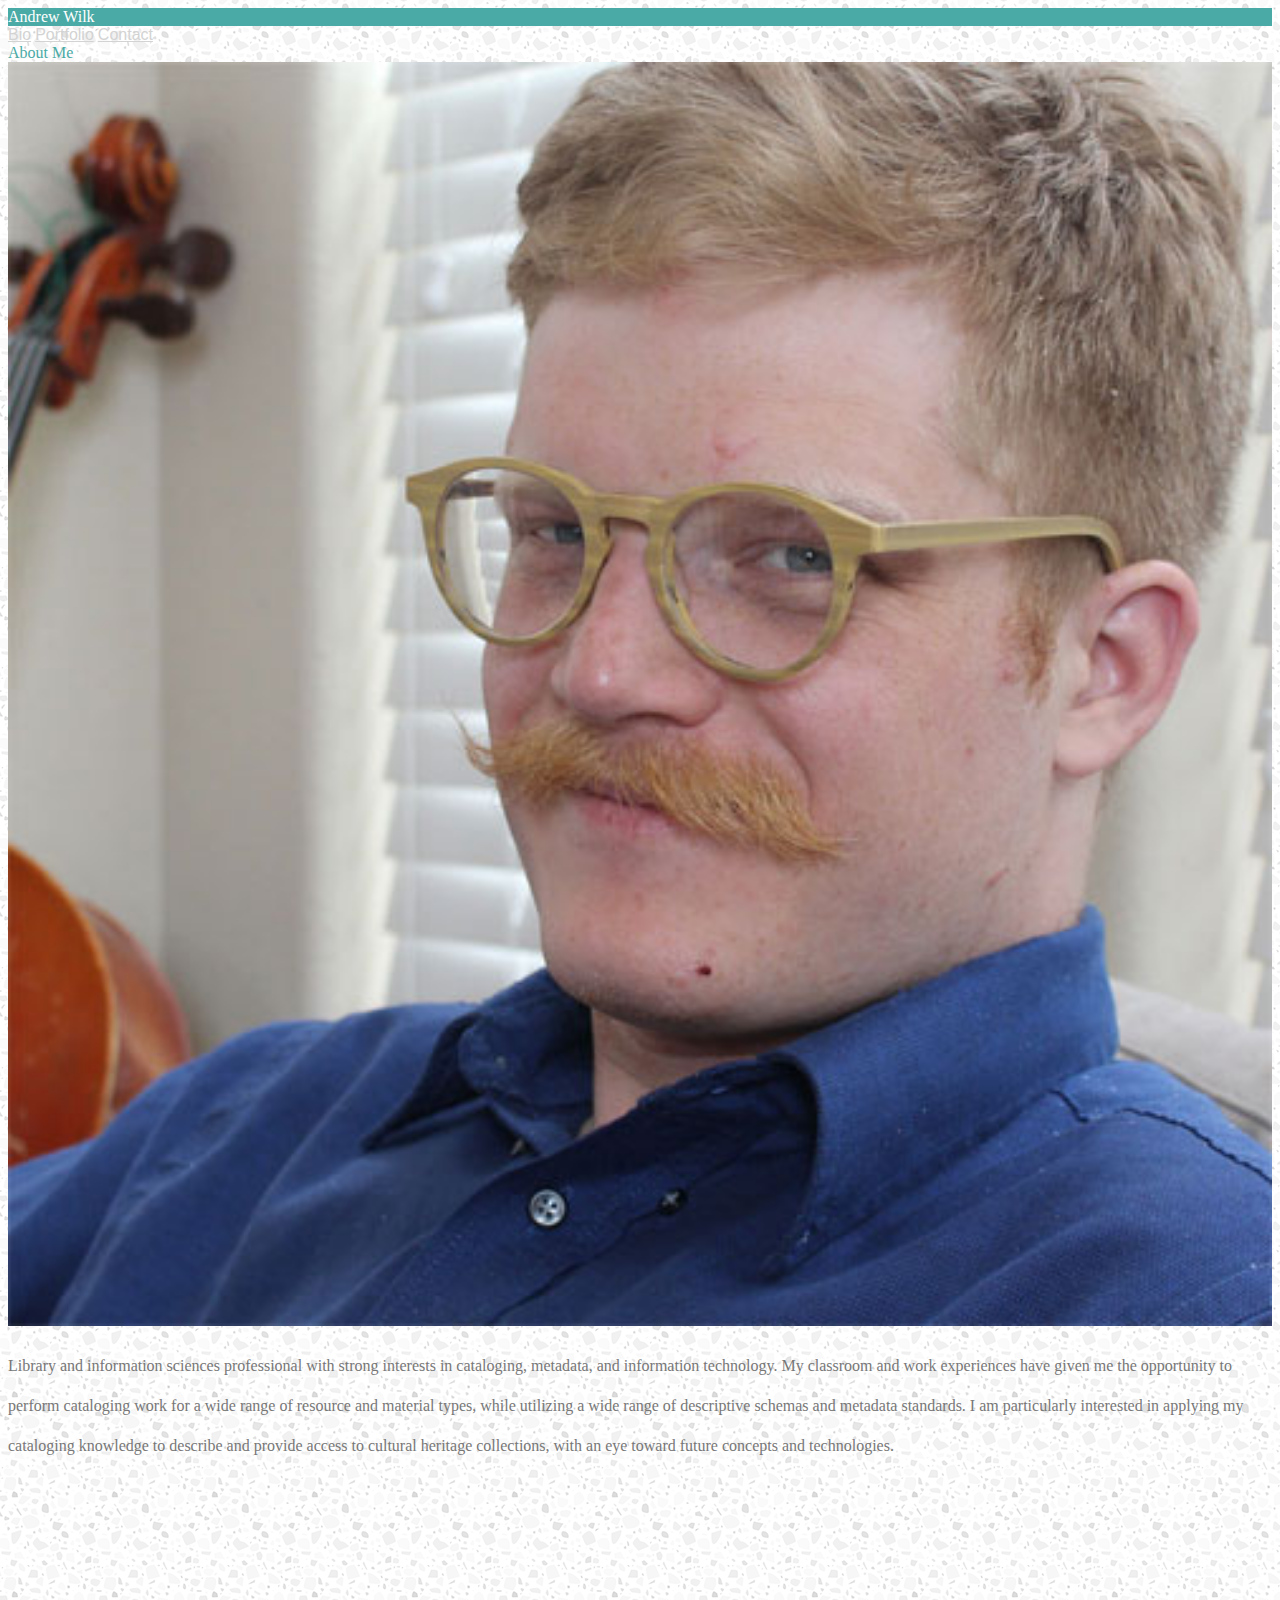
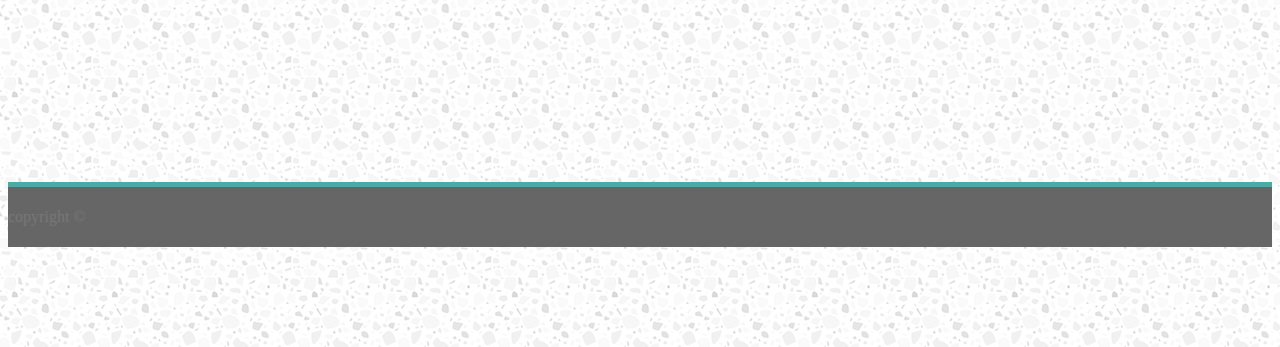
<file: index.html>
<!DOCTYPE html>
<html lang="en">
  <head>
    <!-- Required meta tags -->
    <meta charset="utf-8">
    <meta name="viewport" content="width=device-width, initial-scale=1, shrink-to-fit=no">
    <meta name=”viewport” content=”width=device-width, initial-scale=1>
    <!-- Bootstrap CSS -->
    <link rel="stylesheet" href="https://stackpath.bootstrapcdn.com/bootstrap/4.1.1/css/bootstrap.min.css" integrity="sha384-WskhaSGFgHYWDcbwN70/dfYBj47jz9qbsMId/iRN3ewGhXQFZCSftd1LZCfmhktB" crossorigin="anonymous">
    <link rel="stylesheet" href="assets/CSS/style.css">
    <title>Andrew Wilk | About</title>
  </head>
  <heading>               
    <div class="container-fluid">
            <div class="row bg-light">
                <div class="col-md-8 text-center header-name-col">
                    <div class="col-md-4 header-name-col">
                        <div id="header-name" class="h2 mb-0 pb-2 pt-2 text-nowrap">Andrew Wilk</div>
                    </div>
                </div>
                <div class="col-md-4 ml-auto text-center pt-3 pb-2">
                    <a id="nav-links" class="nav-item border-right pr-3" href="https://catlibwilk.github.io/index.html">Bio</a>
                    <a id="nav-links" class="nav-item border-right pr-3 ml-2" href="https://catlibwilk.github.io/portfolio.html">Portfolio</a>
                    <a id="nav-links" class="nav-item ml-2" href="https://catlibwilk.github.io/contact.html">Contact</a>
                </div>
        </div>
      </div>
  </heading>
  <body>
  <div class="container pb-2 mb-3">
    <div id="content-row" class="row">
        <div class="col-lg-8 bg-white p-0 mt-5">
            <div id="content-header" class="h2 border-bottom pb-2 m-3">About Me</div>
            <div class="col-12 col-md-4">
                <img  id="profile-image" class="float-left img-fluid mr-2 mb-2 mt-3" src="assets/images/profilepic.jpg" alt="Photo of Andrew Wilk">
            </div>
            <p class="mr-2 ml-2 pl-2">Library and information sciences professional with strong interests in cataloging, metadata, and information technology. My classroom and work experiences have given me the opportunity to perform cataloging work for a wide range of resource and material types, while utilizing a wide range of descriptive schemas and metadata standards. I am particularly interested in applying my cataloging knowledge to describe and provide access to cultural heritage collections, with an eye toward future concepts and technologies.</p>
        </div>
    </div>      
  </div>
  
    


    <!-- Optional JavaScript -->
    <!-- jQuery first, then Popper.js, then Bootstrap JS -->
    <!-- <script src="https://code.jquery.com/jquery-3.3.1.slim.min.js" integrity="sha384-q8i/X+965DzO0rT7abK41JStQIAqVgRVzpbzo5smXKp4YfRvH+8abtTE1Pi6jizo" crossorigin="anonymous"></script>
    <script src="https://cdnjs.cloudflare.com/ajax/libs/popper.js/1.14.3/umd/popper.min.js" integrity="sha384-ZMP7rVo3mIykV+2+9J3UJ46jBk0WLaUAdn689aCwoqbBJiSnjAK/l8WvCWPIPm49" crossorigin="anonymous"></script>
    <script src="https://stackpath.bootstrapcdn.com/bootstrap/4.1.1/js/bootstrap.min.js" integrity="sha384-smHYKdLADwkXOn1EmN1qk/HfnUcbVRZyYmZ4qpPea6sjB/pTJ0euyQp0Mk8ck+5T" crossorigin="anonymous"></script> -->
    <footer class="footer container-fluid">
        <div class="container-fluid text-center">
        <span class="text-white">copyright &copy;</span>
        </div>
  </footer>  
</body>
</html>

<!-- footer {
    width: 100%;
    height: 60px;
    line-height: 60px;
    background-color: #666666;
    border-top-style: solid;
    border-top-width: 5px;
    border-top-color: #4aaaa5;
} -->
</file>
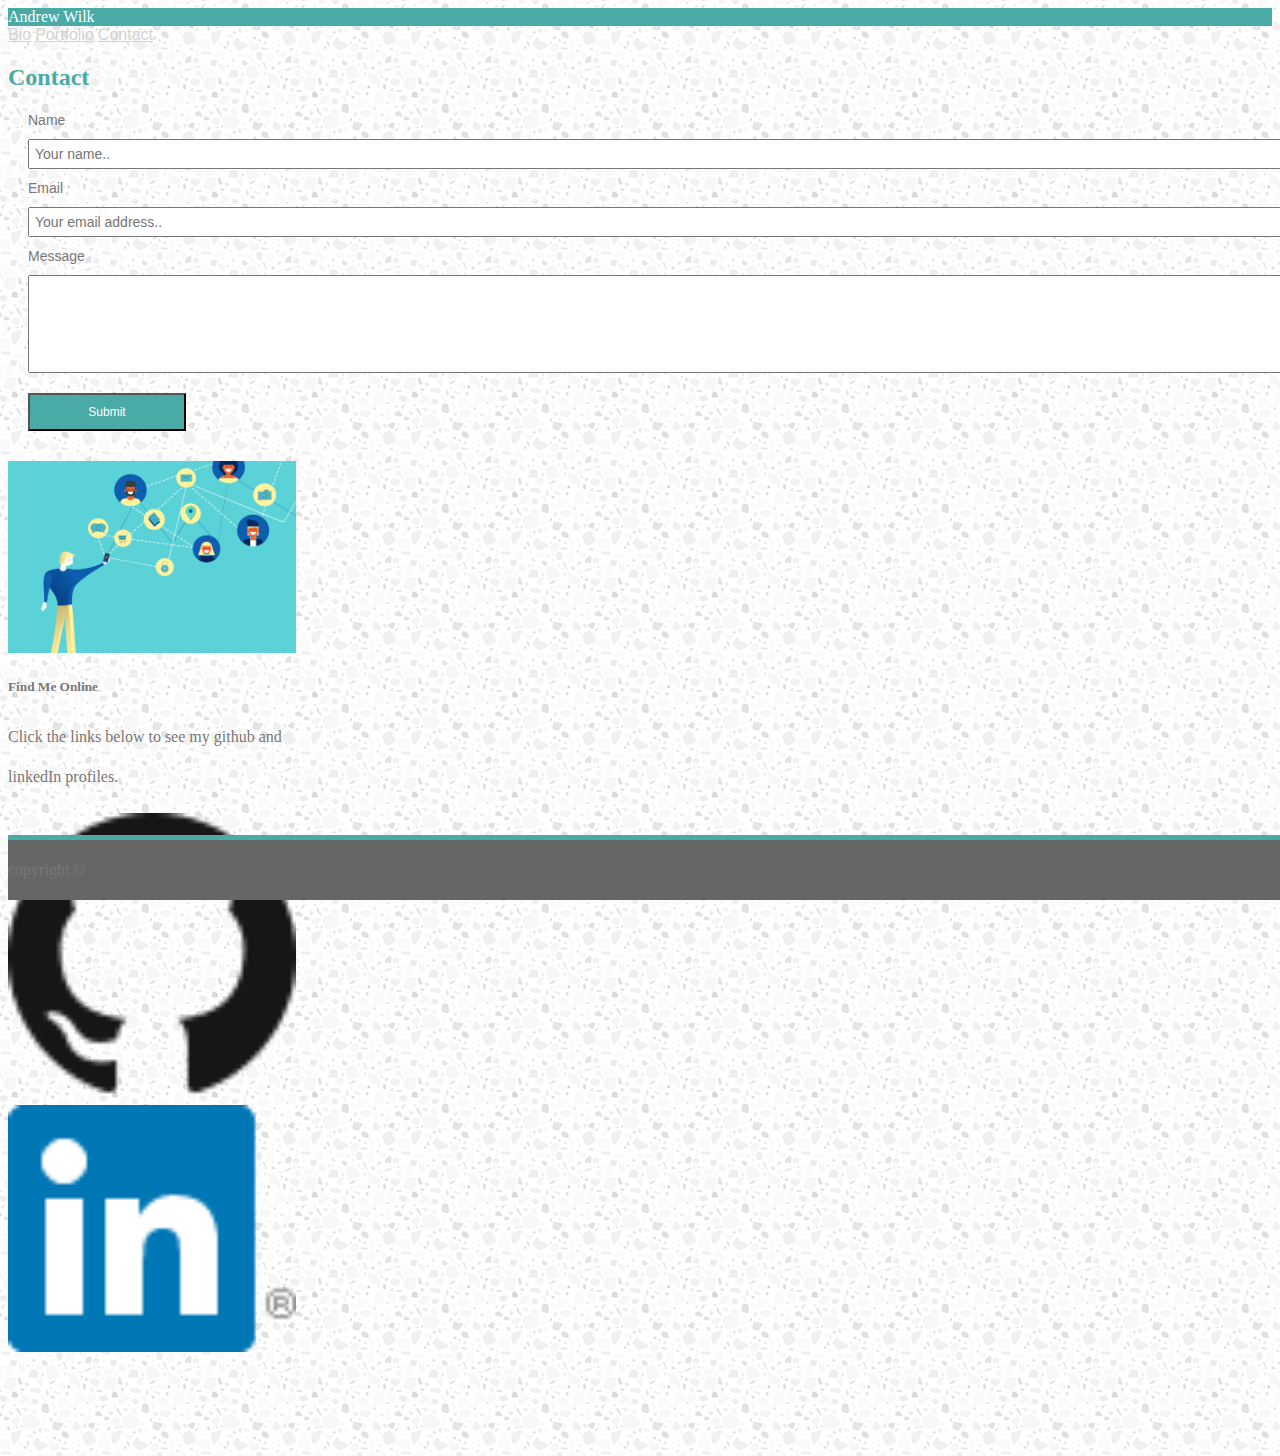
<file: contact.html>
<!DOCTYPE html>
<html lang="en">
  <head>
    <!-- Required meta tags -->
    <meta charset="utf-8">
    <meta name="viewport" content="width=device-width, initial-scale=1, shrink-to-fit=no">
    <meta name=”viewport” content=”width=device-width, initial-scale=1>
    <!-- Bootstrap CSS -->
    <link rel="stylesheet" href="https://stackpath.bootstrapcdn.com/bootstrap/4.1.1/css/bootstrap.min.css" integrity="sha384-WskhaSGFgHYWDcbwN70/dfYBj47jz9qbsMId/iRN3ewGhXQFZCSftd1LZCfmhktB" crossorigin="anonymous">
    <link rel="stylesheet" href="assets/CSS/style.css">
    <title>Andrew Wilk | Contact</title>
  </head>
  <heading>
    <div class="container-fluid">
            <div class="row bg-light">
                <div class="col-md-8 text-center header-name-col">
                    <div class="col-md-4 header-name-col">
                        <div id="header-name" class="h2 mb-0 pb-2 pt-2 text-nowrap">Andrew Wilk</div>
                    </div>
                </div>
                <div class="col-md-4 ml-auto text-center pt-3 pb-2">
                    <a id="nav-links" class="nav-item border-right pr-3" href="https://catlibwilk.github.io/index.html">Bio</a>
                    <a id="nav-links" class="nav-item border-right pr-3 ml-2" href="https://catlibwilk.github.io/portfolio.html">Portfolio</a>
                    <a id="nav-links" class="nav-item ml-2" href="https://catlibwilk.github.io/contact.html">Contact</a>
                </div>
        </div>
      </div>
  </heading>
  <body>
        <div class="container pb-2 mb-3">
                <div class="row pt-5">
                    <div class="col-lg-8 p-3 bg-white">
                        <h2 id="content-header" class="border-bottom">Contact</h2>
                        <form class="contactForm clearfix">
                            <label for="ContactName">Name</label>
                                <br>
                            <input type="text" id="ContactName" name="ContactName" placeholder="Your name..">
                                
                            <label for="ContactEmail">Email</label>
                            
                            <input type="text" id="ContactEmail" name="ContactEmail" placeholder="Your email address..">
                            
                            <label for="ContactMessage">Message</label>
                            
                            <input id="messageBox" type="text" id="ContactMessage" name="ContactMessage" placeholder="">
                            
                            <input class="submitButton" type="submit" value="Submit">
                            </form>
                        <!-- col end -->
                    </div>
                    <div id="soc-med-links" class="col-lg-2 mt-sm-2 mt-lg-0 ml-2 pl-3 pr-3 pt-0 text-center">
                        <div class="card " style="width: 18rem;">
                            <img class="card-img-top" src="assets/images/socmed.png" alt="Card image cap">
                            <div class="card-body">
                              <h5 class="card-title">Find Me Online</h5>
                              <p class="card-text">Click the links below to see my github and linkedIn profiles.</p>
                            </div>
                            <div class="card-body mx-auto">
                              <a href="http://www.github.com/CatLibWilk" target=”_blank” class="card-link clearfix float-left">
                                <img src="assets/images/GitHub-Mark-64px.png">
                              </a>
                              <a href="https://www.linkedin.com/in/andrew-wilk-839bab97" target=”_blank” class="card-link clearfix float-left">
                                <img src="assets/images/In-2C-66px-R.png">
                              </a>
                          </div>
                    </div>
                    
                </div>
                    
                </div><!-- row end -->

        </div>
        
  </body> 
  <div id="margin-impose" class="mt-3">
        <footer id="contact-footer" class="footer container-fluid">
                <div class="container-fluid text-center">
                <span class="text-white">copyright &copy;</span>
                </div>
        </footer>  
    </div>

</html>
</file>
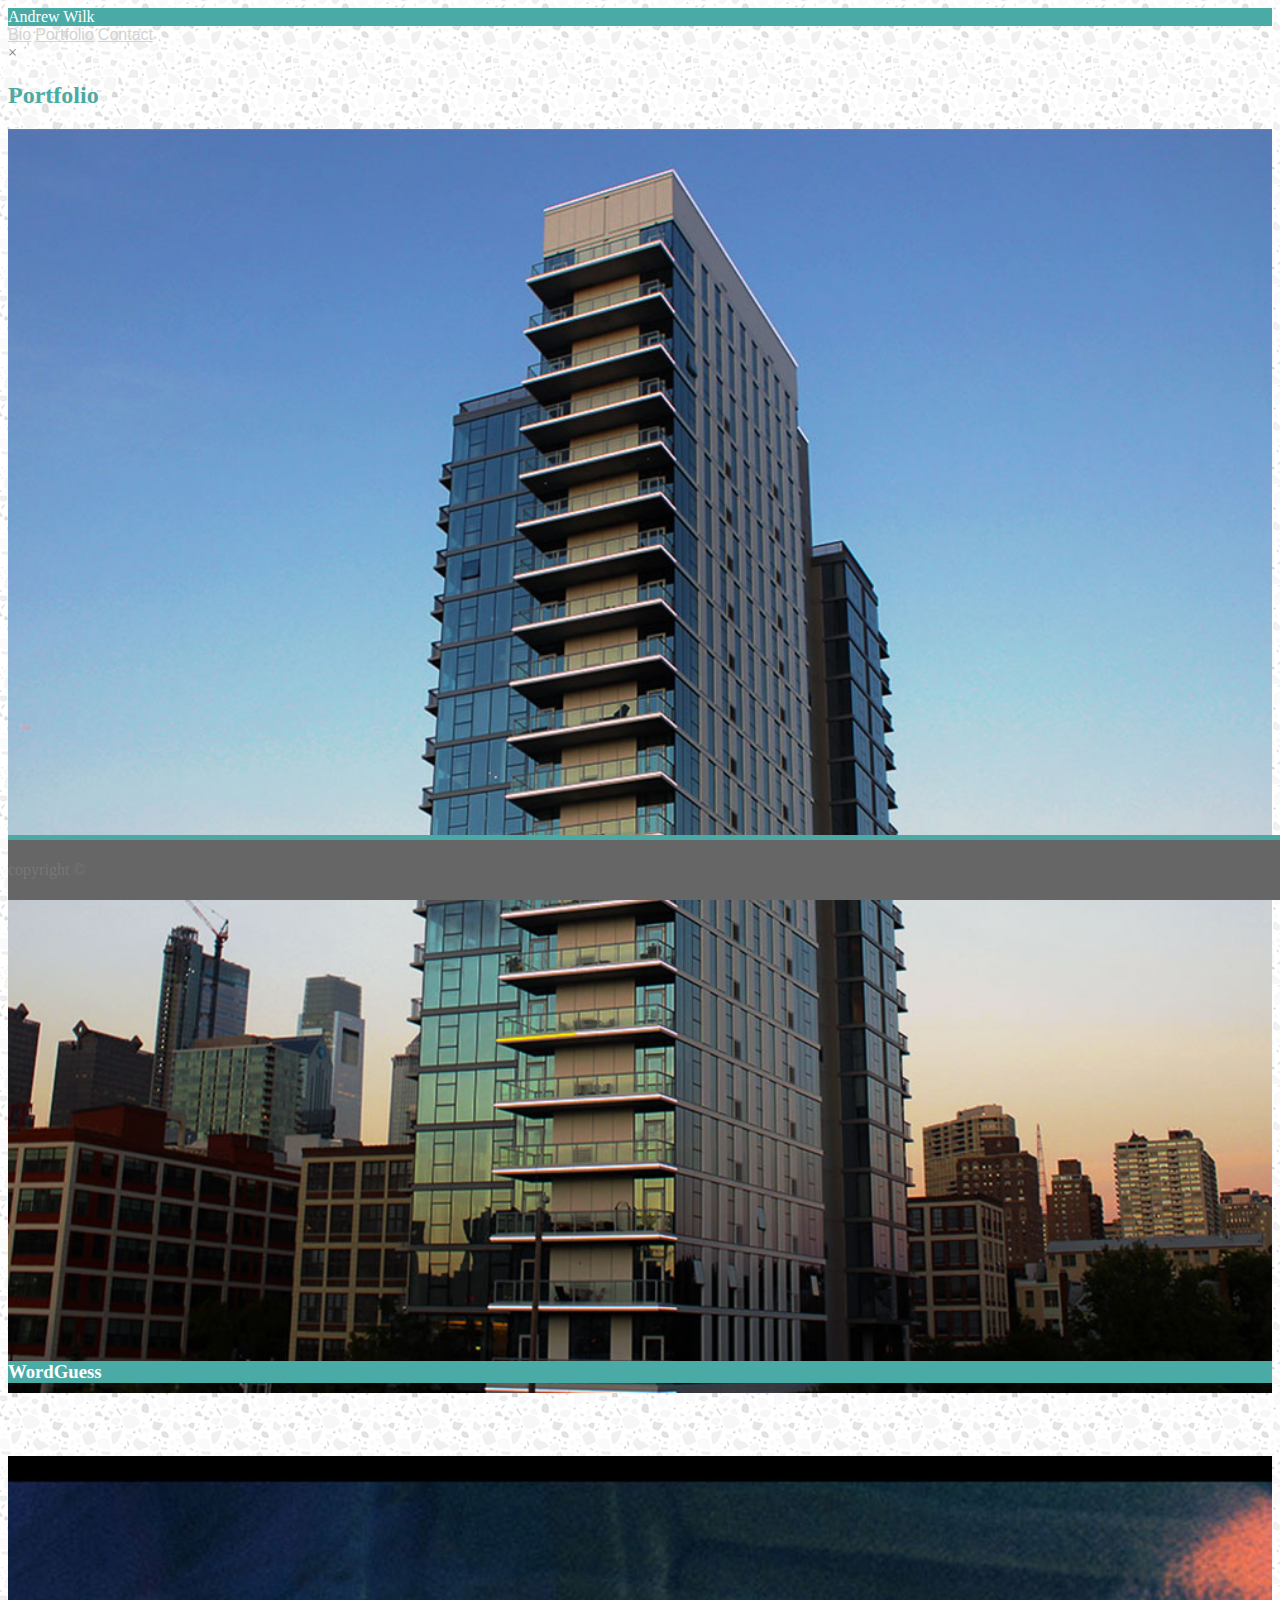
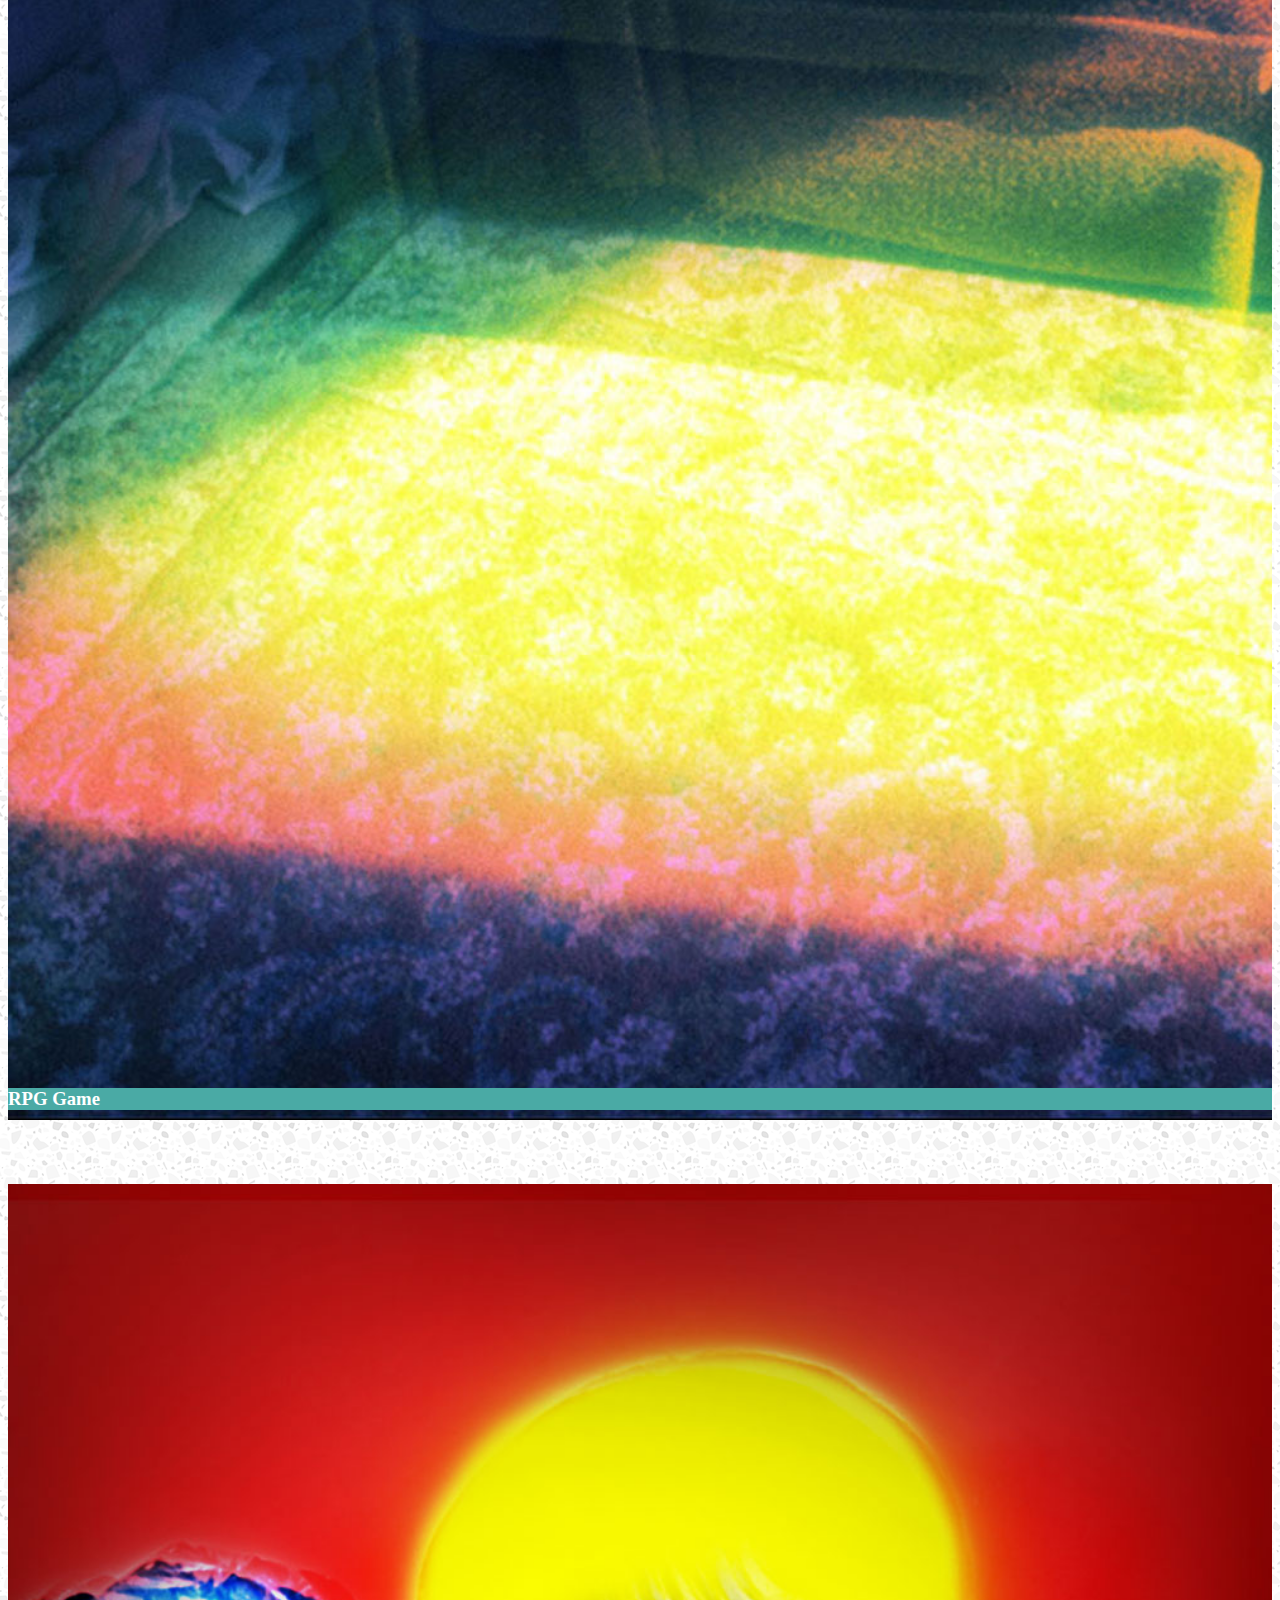
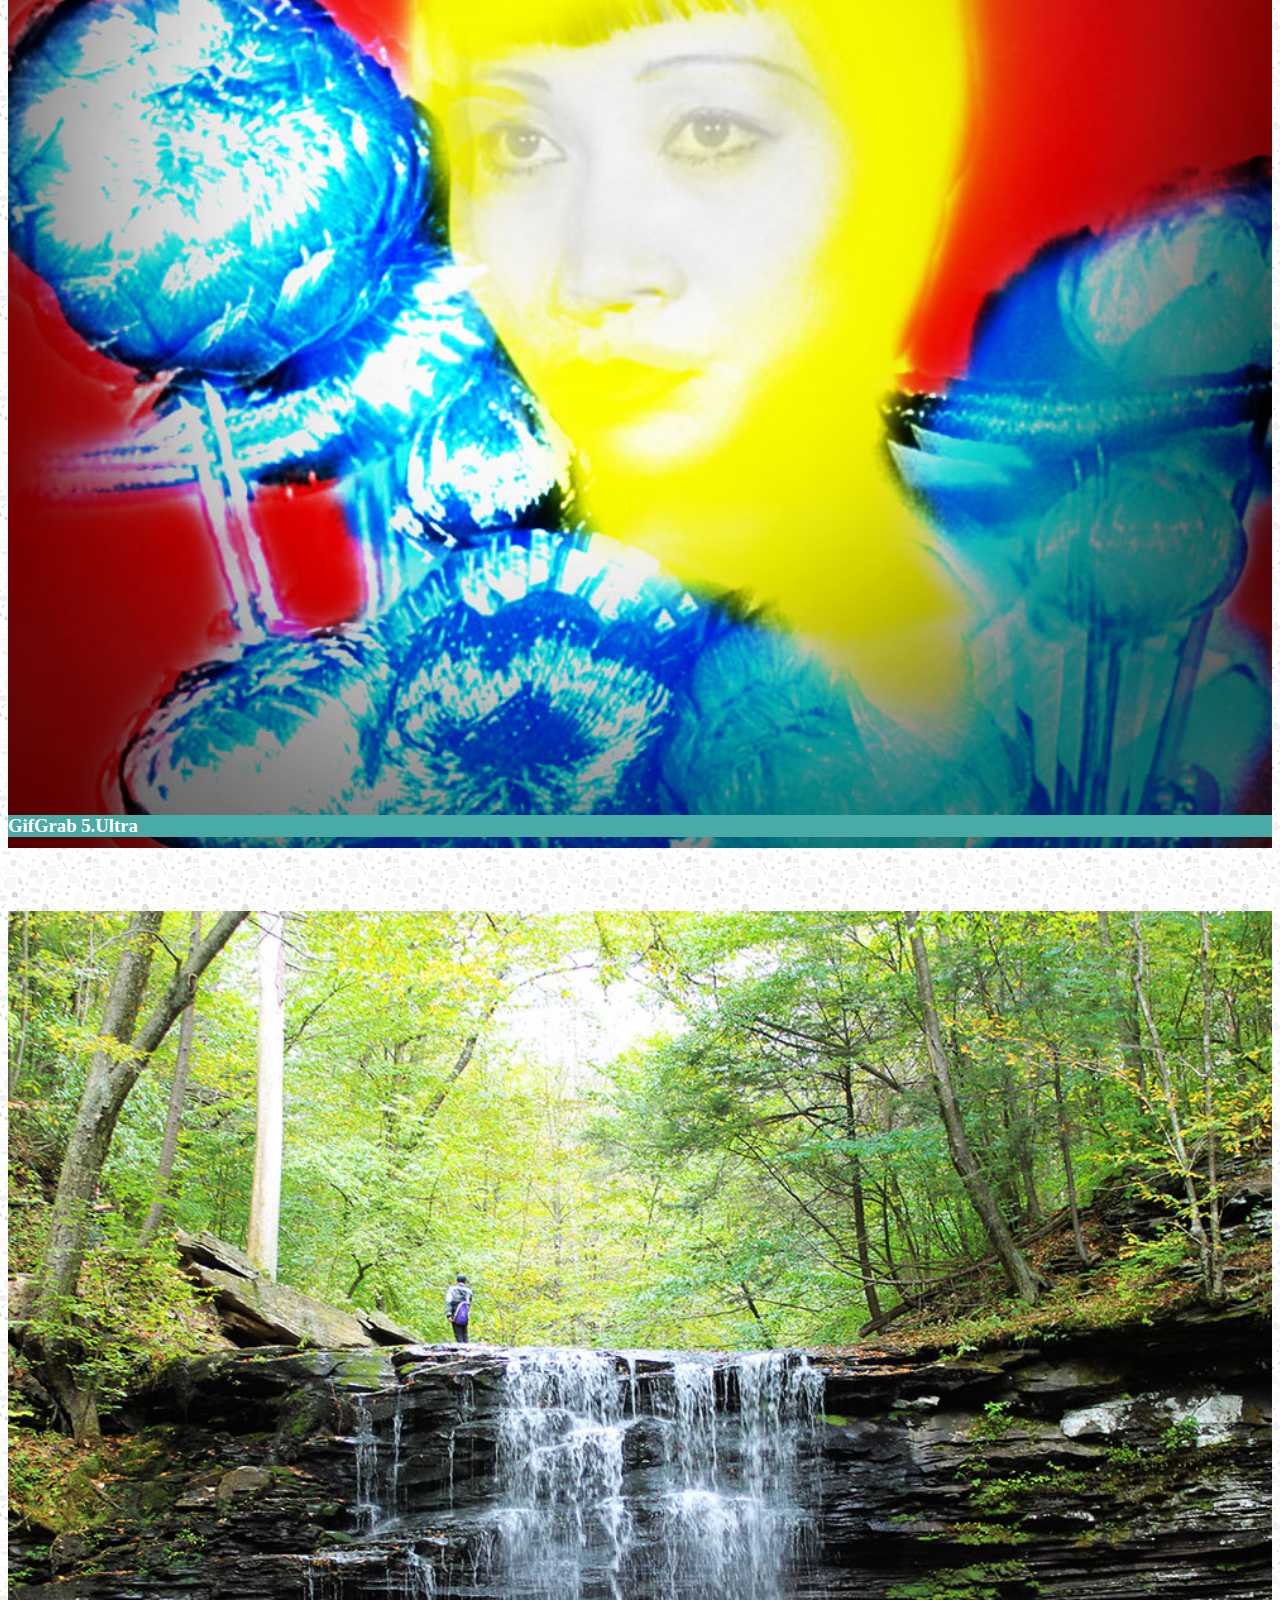
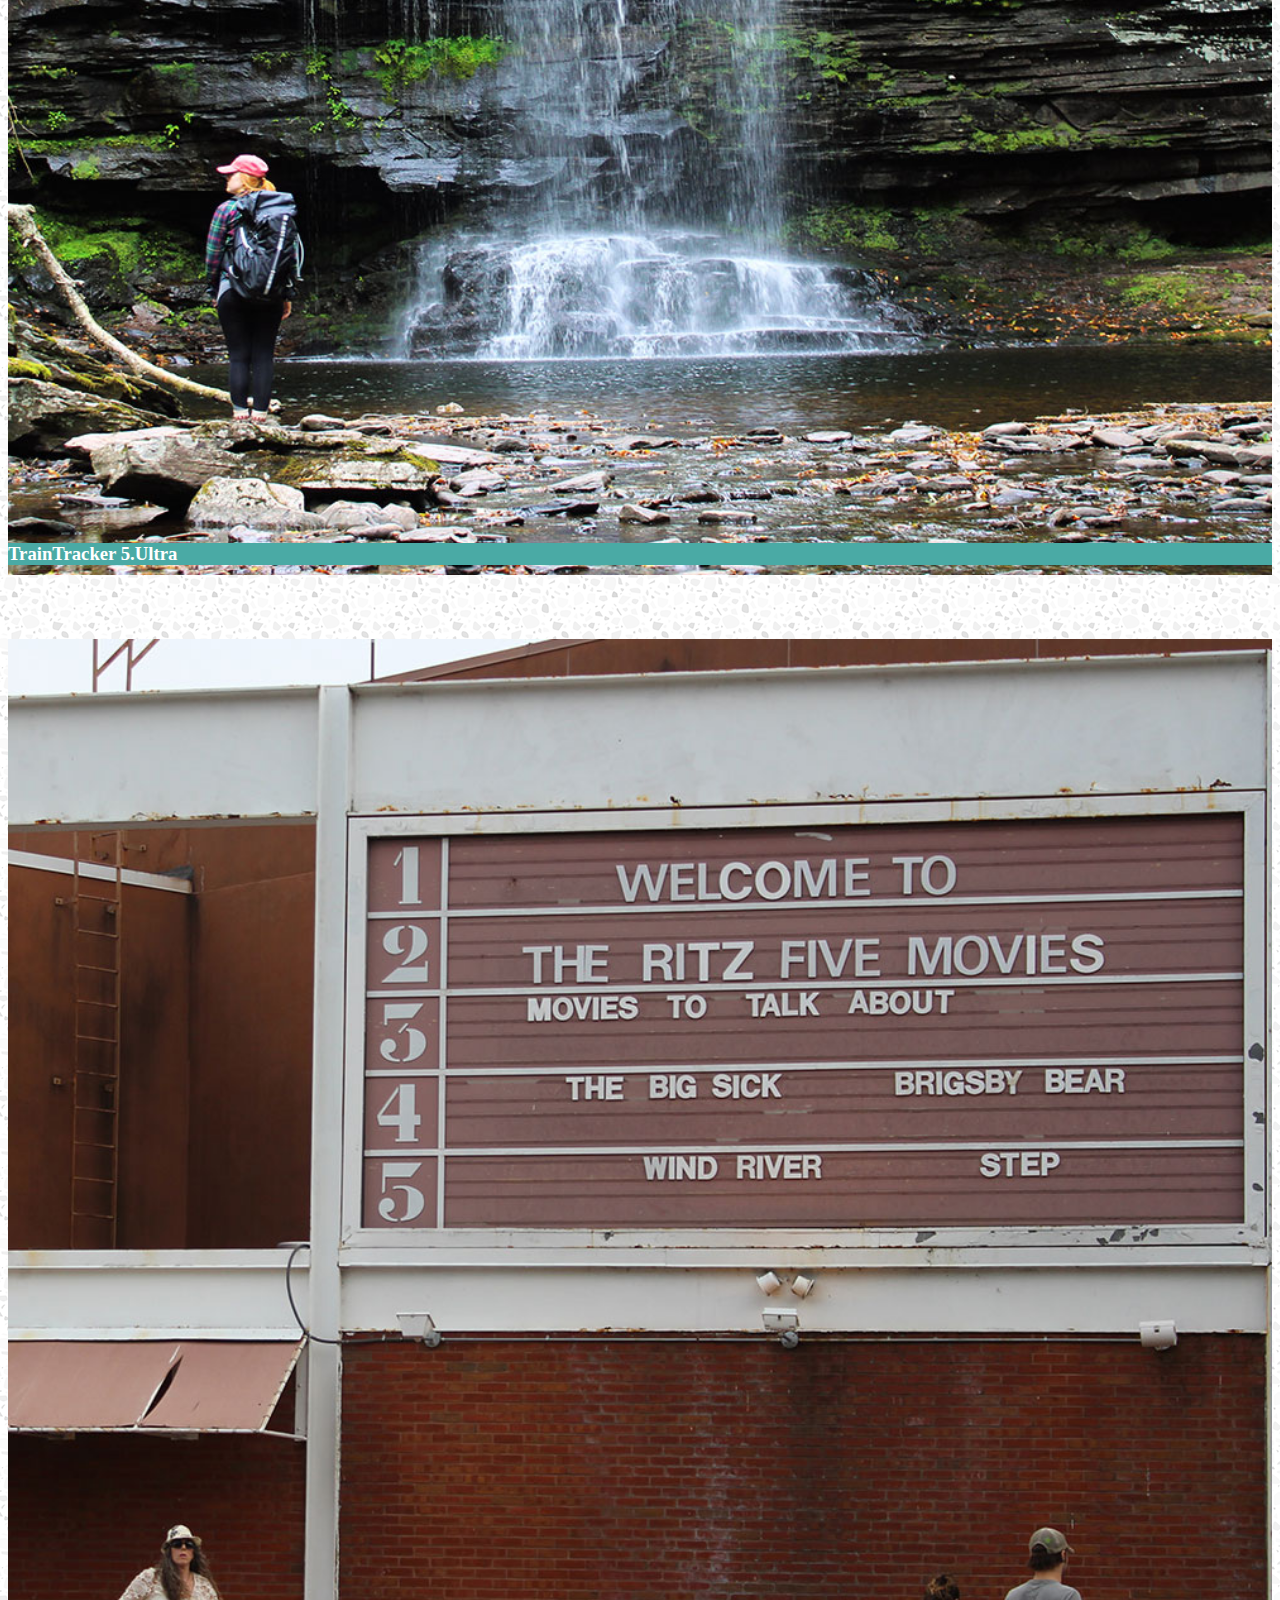
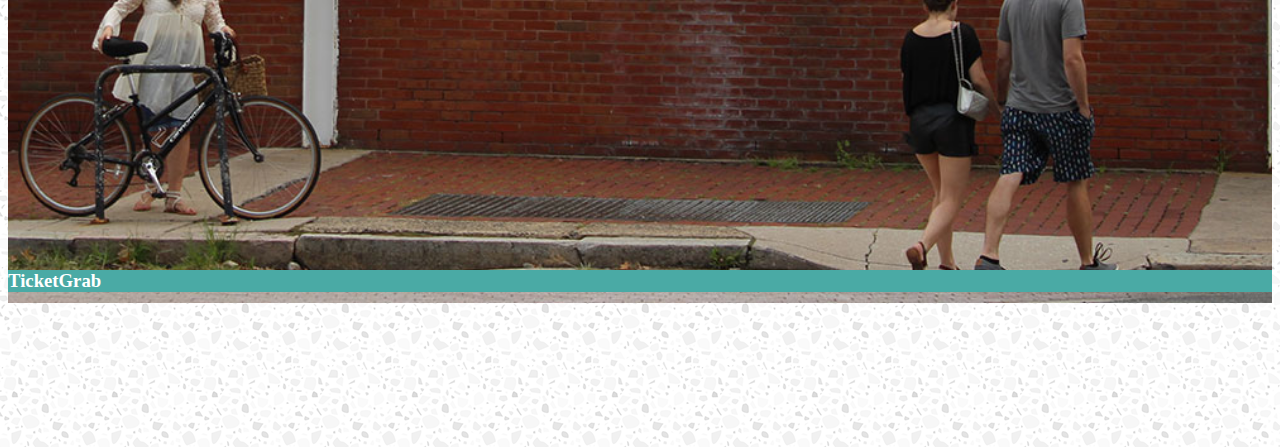
<file: portfolio.html>
<!DOCTYPE html>
<html lang="en">
  <head>
    <!-- Required meta tags -->
    <meta charset="utf-8">
    <meta name="viewport" content="width=device-width, initial-scale=1, shrink-to-fit=no">
    <meta name=”viewport” content=”width=device-width, initial-scale=1>
    <!-- Bootstrap CSS -->
    <link rel="stylesheet" href="https://stackpath.bootstrapcdn.com/bootstrap/4.1.1/css/bootstrap.min.css" integrity="sha384-WskhaSGFgHYWDcbwN70/dfYBj47jz9qbsMId/iRN3ewGhXQFZCSftd1LZCfmhktB" crossorigin="anonymous">
    <link rel="stylesheet" href="assets/CSS/style.css">
    <title>Andrew Wilk | Portfolio</title>
  </head>
  <heading>
    <div class="container-fluid">
            <div class="row bg-light">
                <div class="col-md-8 text-center header-name-col">
                    <div class="col-md-4 header-name-col">
                        <div id="header-name" class="h2 mb-0 pb-2 pt-2 text-nowrap">Andrew Wilk</div>
                    </div>
                </div>
                <div class="col-md-4 ml-auto text-center pt-3 pb-2">
                    <a id="nav-links" class="nav-item border-right pr-3" href="https://catlibwilk.github.io/index.html">Bio</a>
                    <a id="nav-links" class="nav-item border-right pr-3 ml-2" href="https://catlibwilk.github.io/portfolio.html">Portfolio</a>
                    <a id="nav-links" class="nav-item ml-2" href="https://catlibwilk.github.io/contact.html">Contact</a>
                </div>
        </div>
    </div>
  </heading>

  <body>
        <div id="modal" class="modal">
                <span class="close float-left mb-2">&times;</span>
                <ul class="modal-content p-0 border-0">
                    <div id="code-link-btn" class="btn btn-warning mb-2 col-4"></div>
                    <div id="op-link-btn" class="btn btn-warning col-4"></div>
                </ul>

            </div>   
        <div class="container pb-2 mb-3">
            <div class="row pt-5">
                    <div class="col-lg-8 p-3 bg-white mb-3">
                            <h2 id="content-header" class="border-bottom">Portfolio</h2>
                        <div class="row text-center">
                            <div class="col-md-6">
                                    <div id="object1" url="http://catlibwilk.github.io/Word-Guess" codeurl="http://www.github.com/catlibwilk/Word-Guess"class="portfolioObject">
                                            <img class="img-fluid" src="assets/images/arch.jpg" title="Example 1">
                                            <h3 id="portfolioHeading">WordGuess</h3>
                                    </div>
                                    <div id="object3" url="http://catlibwilk.github.io/unit-4-game" codeurl="http://www.github.com/catlibwilk/unit-4-game"class="portfolioObject">
                                                <img class="img-fluid" src="assets/images/CarpetDope.jpg" title="Example 2">
                                                <h3 id="portfolioHeading">RPG Game</h3>
                                    </div>
                                    <div id="object5" url="http://catlibwilk.github.io/giphy-app" codeurl="http://www.github.com/catlibwilk/giphy-app"class="portfolioObject">
                                                <img class="img-fluid" src="assets/images/wongVign.jpg" title="Example 5">
                                                <h3 id="portfolioHeading">GifGrab 5.Ultra</h3>
                                    </div> 
    
                            </div><!--first col end-->
                            <div class="col-md-6">
                                    <div id="object2" url="http://catlibwilk.github.io/train-tracker" codeurl="http://www.github.com/catlibwilk/train-tracker"class="portfolioObject">
                                        <img class="img-fluid" src="assets/images/Ricketts1.jpg" title="Example 3">
                                        <h3 id="portfolioHeading">TrainTracker 5.Ultra</h3>
                                    </div>
                                    <div id="object4" url="http://catlibwilk.github.io/" codeurl="http://www.github.com/catlibwilk/"class="portfolioObject">
                                        <img class="img-fluid" src="assets/images/ritz.jpg" title="Example 4">
                                        <h3 id="portfolioHeading">TicketGrab</h3>
                                    </div>     
                            </div><!--first col end-->
    
                        </div><!--row end-->
                        </div> <!-- outerCol end --> 
            </div><!--row end-->
        </div><!--container end-->

    <script src="https://code.jquery.com/jquery-3.3.1.js" integrity="sha256-2Kok7MbOyxpgUVvAk/HJ2jigOSYS2auK4Pfzbm7uH60=" crossorigin="anonymous"></script>
    <script src="https://cdnjs.cloudflare.com/ajax/libs/popper.js/1.12.9/umd/popper.min.js" integrity="sha384-ApNbgh9B+Y1QKtv3Rn7W3mgPxhU9K/ScQsAP7hUibX39j7fakFPskvXusvfa0b4Q" crossorigin="anonymous"></script>
    <script src="https://maxcdn.bootstrapcdn.com/bootstrap/4.0.0/js/bootstrap.min.js" integrity="sha384-JZR6Spejh4U02d8jOt6vLEHfe/JQGiRRSQQxSfFWpi1MquVdAyjUar5+76PVCmYl" crossorigin="anonymous"></script>
    <script src="assets/javascript/script.js"></script>
          
  </body>
    <footer id="contact-footer" class="footer container-fluid">
            <div class="container-fluid text-center">
                <span class="text-white">copyright &copy;</span>
            </div>
    </footer>  

    
</html>
</file>
<file: assets/CSS/style.css>
body{
    background-image: url("../images/light-grey-terrazzo.png");
    color: #777777;
    min-height: 400px;
   margin-bottom: 100px;
   clear: both;
}

footer {
    width: 100%;
    height: 60px;
    line-height: 60px;
    background-color: #666666;
    border-top-style: solid;
    border-top-width: 5px;
    border-top-color: #4aaaa5;
}

#index-footer{
    position: fixed;
    bottom: 0;
}

#header-name{
    background-color: #4aaaa5;
    font-family: 'Georgia', Times, Times New Roman, serif;
    color: white;
    min-width: 200px;
}
.modal-content{
    background: none;
}
#nav-links{
    font-family: 'Arial', 'Helvetica Neue', Helvetica, sans-serif;
    color: lightgray;
}

#content-header{
    font-family: 'Georgia', Times, Times New Roman, serif;
    color: #4aaaa5;
}

form{
    float: left;
    text-align: left;
    padding: 0px 20px 20px 20px;
    width: 100%;
}

#contactForm{
        width: 600px;
        height: 400px;
        background-color: white;
        border-color: #f2f2f2;
        border-style: solid;
        border-width: 1px;
        margin-right: 25%;
        margin-left: 29%;
        margin-top: 40px;
        padding: 0 10px 0 10px;
        float: left;
        /* margin-bottom: 300px; */
    
}

input{
   text-align: left;
   width: 100%;
   margin-bottom: 10px;
   margin-top: 10px;
   font-family: Arial, 'Helvetica Neue', Helvetica, sans-serif;
   color: #777777;
   font-size: 14px;
   padding: 5px;
}

#messageBox{
    padding-top: 3px;
    padding-bottom: 75px;
}

.submitButton{
    background-color: #4aaaa5;
    color: #ffffff;
    text-align: center;
    padding: 10px;
    width: 12.5%;
    min-width: 60px;
    font-size: 12px;
    margin-top: 10px;
}

label{
    margin-bottom: 10px;
    font-family: Arial, 'Helvetica Neue', Helvetica, sans-serif;
    font-size: 14px;
   color: #777777;
}

#portfolioHeading{

    background-color: #4aaaa5;
    position: relative;
    bottom: 55px;
    color: white;
    font-family: 'Georgia', Times, Times New Roman, serif;
}

.portfolioObject:hover{
    opacity: 0.7;
}



img{
    width: 100%;

}

p{
    line-height: 2.5;
}

#padding-col{
    width: 100%;
}

#content-row{
    margin-bottom: 25%;
}
/* 
#profile-image{
    max-width: 600px;
    height: auto;
} */

#contact-footer{
    position: fixed;
    bottom: 0;
    margin-top: 50px;
}

@media screen and (max-width: 767px) {
    .header-name-col{
        width: 100%;
        padding: 0;
    }

}
</file>
